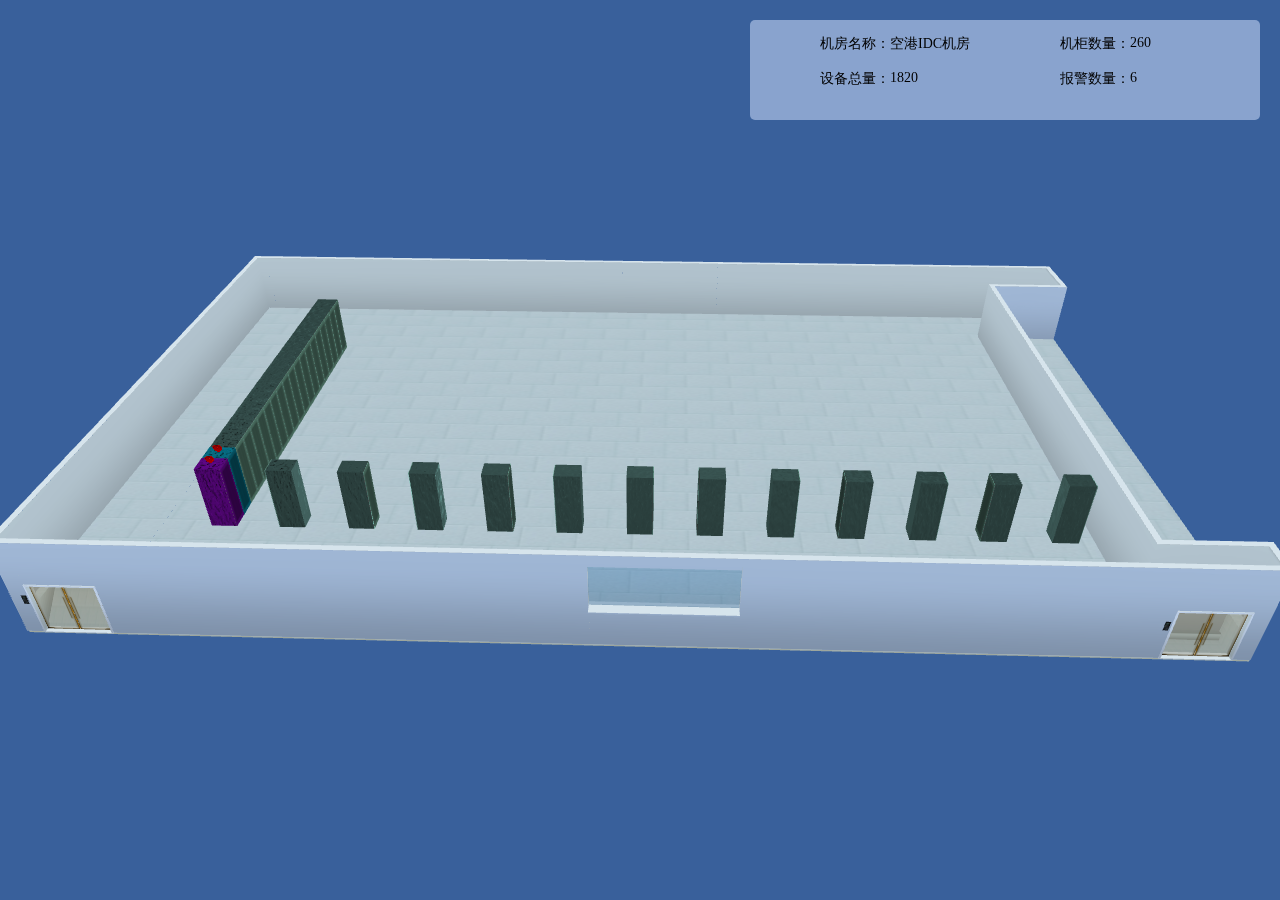
<file: 3D模型/3D机房全景展示/index.html>
<!DOCTYPE html>
<html>
<head>
	<meta http-equiv="content-type" content="text/html;charset=utf-8"/>
    <title>TWaver 3D</title>
    <link rel="stylesheet" href="css/style.css" />
    <script type="text/javascript" src="js/jquery.min.js" ></script>
    <script type="text/javascript" src="js/room1.js" ></script>
    <script type="text/javascript" src="js/new2.js" ></script>
    <style>
    	/**{
    		cursor: pointer;
    	}*/
    </style>
    <script>
    	$(function(){
    		demo.init("3d_view");
    	});
    </script>
</head>

<body style="margin:0px;overflow: hidden;">
	<div id='3d_view'></div>
</body>
</html>
</file>
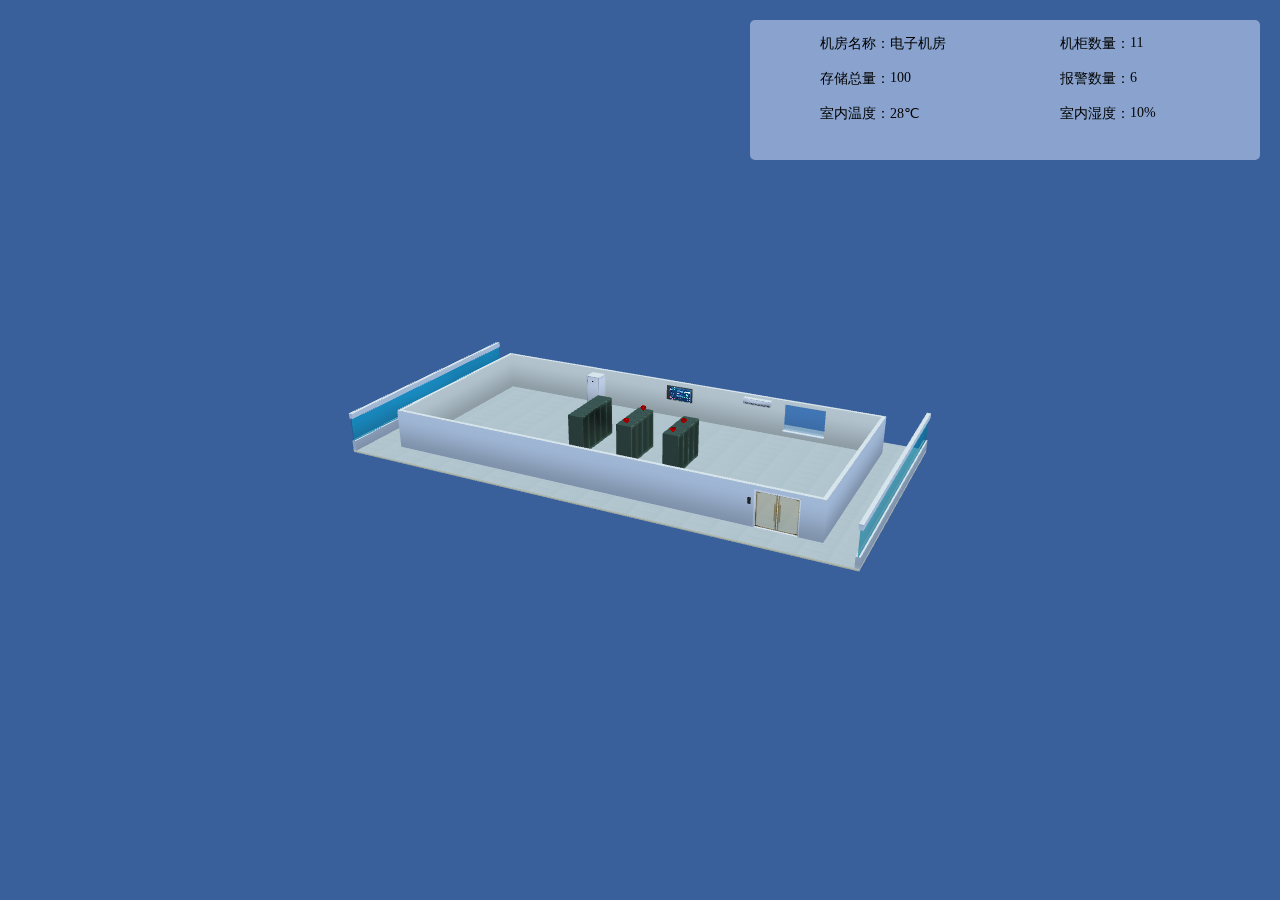
<file: 3D模型/h53d机房/h53d机房/index.html>
<!DOCTYPE html>
<html>
<head>
	<meta http-equiv="content-type" content="text/html;charset=utf-8"/>
    <title>TWaver 3D机房</title>
    <link rel="stylesheet" href="css/style.css" />
    <script type="text/javascript" src="js/jquery.min.js" ></script>
    <script type="text/javascript" src = "js/room.js"></script>
    <script type="text/javascript" src="js/index2.js" ></script>
</head>

<body onload = 'demo.init("3d_view")' style="margin:0px;overflow: hidden;">
	<div id='3d_view'></div>
</body>
</html>
</file>
<file: 3D模型/3D机房全景展示/css/style.css>
html,body,div,p,span,img,a,ul,li,ol,dd,dt,dl,form,textarea,select,fieldset,label,legend,input,button,i,em,font,b,iframe,h1,h2,h3,h4,h5,h6,
blockquote,pre,code,address,big,cite,del,ins,small,strong,var,u,center,table,thead,tbody,tr,th,td,canvas,caption,legend{
	margin: 0;
	padding: 0;
}
iframe{
	border:0;
}
img{
	border: none;
}
a{
	text-decoration: none;
	color: inherit;
	font-size: inherit;
	cursor: pointer;
}
ul{
	list-style: none;
}
button,input,select,textarea{
	border: 1px solid #e5e5e5;
	background-color: #fff;
	/*font: inherit;
	color: inherit;*/
}
i{
	font-style: normal;
}
body{
	min-width: 1136px;
	font-size: 14px;
	font-family: "Microsoft YaHei";
}
table{
	width: 100%;
	border-collapse: collapse;
	padding-top: 20px;
	border-top: 2px solid #39609B;
}
table td{
	text-align: center;
}
table tr{
	border-bottom: 1px solid #E1E7F0;
}
table thead tr{
	height: 35px;
	line-height: 35px;
	text-align: center;
}
table thead tr th{
	position: relative;
	font-size: 13px;
}
table tbody tr{
	height: 32px;
	padding: 4px 0;
	text-align: center;
}
table tbody tr:hover{
	background-color: #C6C6C6;
	color:#fff
}
input[type="text"],select{
	border: 1px solid #333;
}
.m-t-10{
	margin-top: 10px;
}
.name{
	flex: left;
	width:140px;
	height: 20px;
	text-align: right;
	padding:15px 0 0 0;
}
.namecon{
	float: left;
	width:100px;
	height: 20px;
	text-align: left;
	padding: 15px 0 0 0;
}
.namecon1{
	float:left;
	font-size:14px;
	height:80px;
	overflow:auto;
	width:350px;
	margin: 15px 0 0 0;
}
.addshebei{
	background-color: #39609B;
    padding: 4px 15px;
    color: #fff;
    position: absolute;
    bottom: 50px;
    right: 420px;
    cursor: pointer;
    border-radius: 6px;
    z-index: 99;
}
.btn{
	padding: 4px 15px;
	font-size: 12px;
	color: #fff;
	margin: 0 7px;
	border-radius: 4px;
	cursor: pointer;
}
.btntrue,.addtr{
	background-color: #008400;
}
.btnfalse{
	background-color: #aaa;
}
.btndeteal{
	background-color: #FF0000;
}
.addtr{
	float: right;
	margin: 10px;
}
.jifang{
	font-size: 16px;
	letter-spacing: 1px;
	line-height: 28px;
	margin-left: 15px;
}
.shebeis{
	line-height: 28px;
	float: left;
	width: 200px;
	text-align: left;
	margin-left: 20px;
}
.shebeiss{
	margin-left: 20px;
}
.shebeiss>p{
	width: 435px;
	float: right;
	line-height: 24px;
}
</file>
<file: 3D模型/h53d机房/h53d机房/css/style.css>
html,body,div,p,span,img,a,ul,li,ol,dd,dt,dl,form,textarea,select,fieldset,label,legend,input,button,i,em,font,b,iframe,h1,h2,h3,h4,h5,h6,
blockquote,pre,code,address,big,cite,del,ins,small,strong,var,u,center,table,thead,tbody,tr,th,td,canvas,caption,legend{
	margin: 0;
	padding: 0;
}
iframe{
	border:0;
}
img{
	border: none;
}
a{
	text-decoration: none;
	color: inherit;
	font-size: inherit;
	cursor: pointer;
}
ul{
	list-style: none;
}
button,input,select,textarea{
	border: 1px solid #e5e5e5;
	background-color: #fff;
	/*font: inherit;
	color: inherit;*/
}
i{
	font-style: normal;
}
body{
	min-width: 1136px;
	font-size: 14px;
	font-family: "Microsoft YaHei";
}
table{
	width: 100%;
	border-collapse: collapse;
	padding-top: 20px;
	border-top: 2px solid #39609B;
}
table td{
	text-align: center;
}
table tr{
	border-bottom: 1px solid #E1E7F0;
}
table thead tr{
	height: 35px;
	line-height: 35px;
	text-align: center;
}
table thead tr th{
	position: relative;
	font-size: 13px;
}
table tbody tr{
	height: 32px;
	padding: 4px 0;
	text-align: center;
}
table tbody tr:hover{
	background-color: #C6C6C6;
	color:#fff
}
input[type="text"],select{
	border: 1px solid #333;
}
.m-t-10{
	margin-top: 10px;
}
.name{
	flex: left;
	width:140px;
	height: 20px;
	text-align: right;
	padding:15px 0 0 0;
}
.namecon{
	float: left;
	width:100px;
	height: 20px;
	text-align: left;
	padding: 15px 0 0 0;
}
.namecon1{
	float:left;
	font-size:14px;
	height:80px;
	overflow:auto;
	width:350px;
	margin: 15px 0 0 0;
}
</file>
